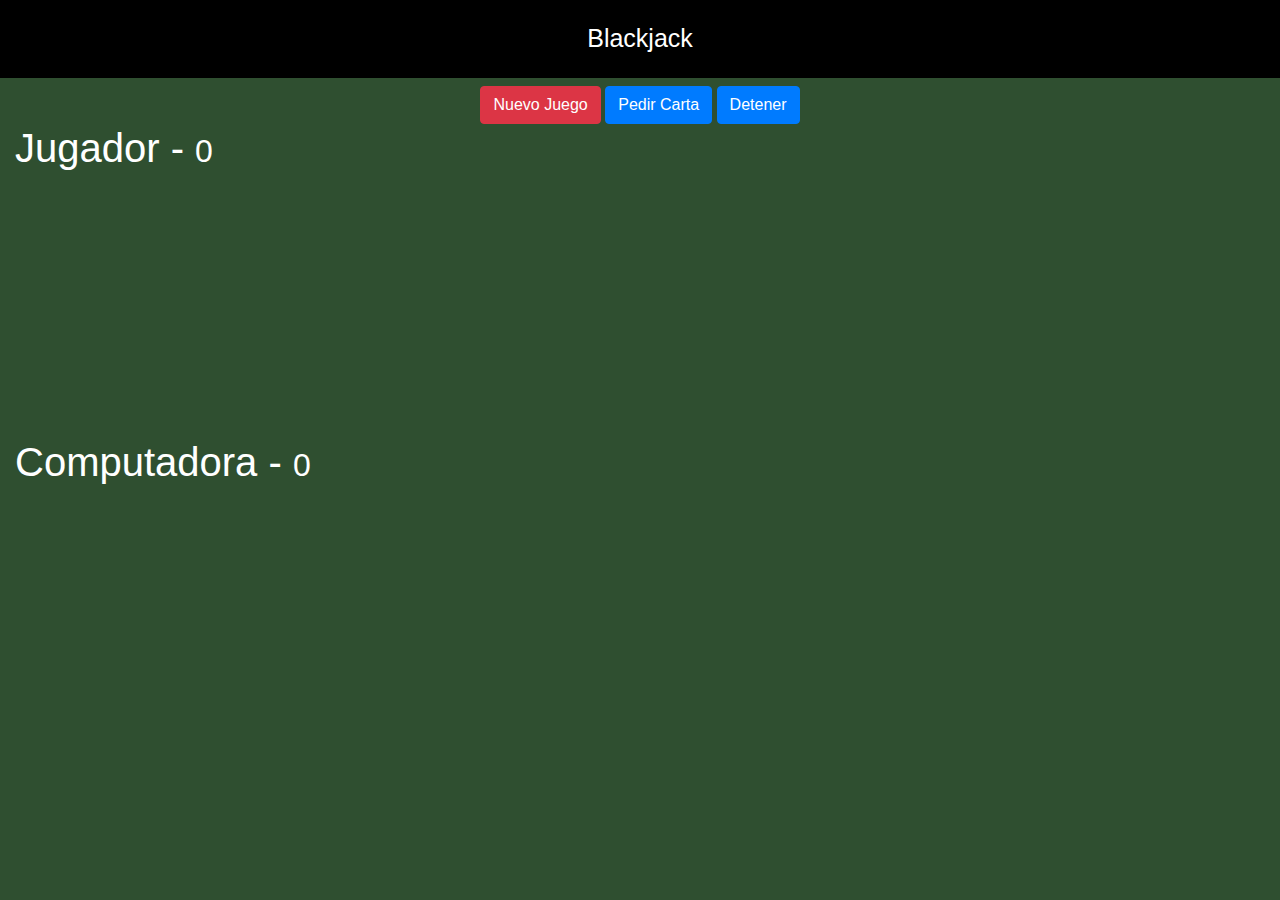
<file: assets/index.html>
<!DOCTYPE html>
<html lang="es">
<head>
    <meta charset="UTF-8">
    <meta name="viewport" content="width=device-width, initial-scale=1.0">
    <title>Blackjack</title>
    <link rel="stylesheet" href="https://stackpath.bootstrapcdn.com/bootstrap/4.5.2/css/bootstrap.min.css" integrity="sha384-JcKb8q3iqJ61gNV9KGb8thSsNjpSL0n8PARn9HuZOnIxN0hoP+VmmDGMN5t9UJ0Z" crossorigin="anonymous">
   <link rel="stylesheet" href="../assets/css/estilos.css">

</head>
<body>
    
    <header class="titulo">
        Blackjack
    </header>
    
    <div class="row mt-2">
        <div id="divBotones"class="col text-center">

            <button id="btnNuevo" class="btn btn-danger">Nuevo Juego</button>
            <button id="btnPedir" class="btn btn-primary">Pedir Carta</button>
            <button id="btnDetener" class="btn btn-primary">Detener</button>

        </div>
    </div>

    <div class="row container ">
        <div class="col">
            <h1>Jugador - <small>0</small></h1>
            <div id="jugador-cartas">
               <!--<img class="carta" src="../assets/cartas/3C.png" alt="">-->
               
            </div>
        </div>
    </div>

    <div class="row container mt-2">
        <div class="col">
            
            <h1>Computadora - <small>0</small></h1>
            <div id="computadora-cartas">
                <!--<img class="carta" src="../assets/cartas/2C.png" alt="">-->
               
            </div>
        </div>
    </div>
    <script src="../assets/js/underscore-min.js"></script>
    <script src="../assets/js/juego.js"></script>

</body>
</html>
</file>
<file: assets/css/estilos.css>
html, body {
    margin: 0px;
    background-color: #2f4f30;
    color: white;
}

.titulo {
    text-align: center;
    background-color: black;
    color: white;
    padding: 20px;
    font-size: 25px;
}

.carta {
    position: relative;
    width: 150px;
    left: 100px;
    margin-left: -75px;
}

#computadora-cartas, #jugador-cartas{
    height: 250px;
}
</file>
